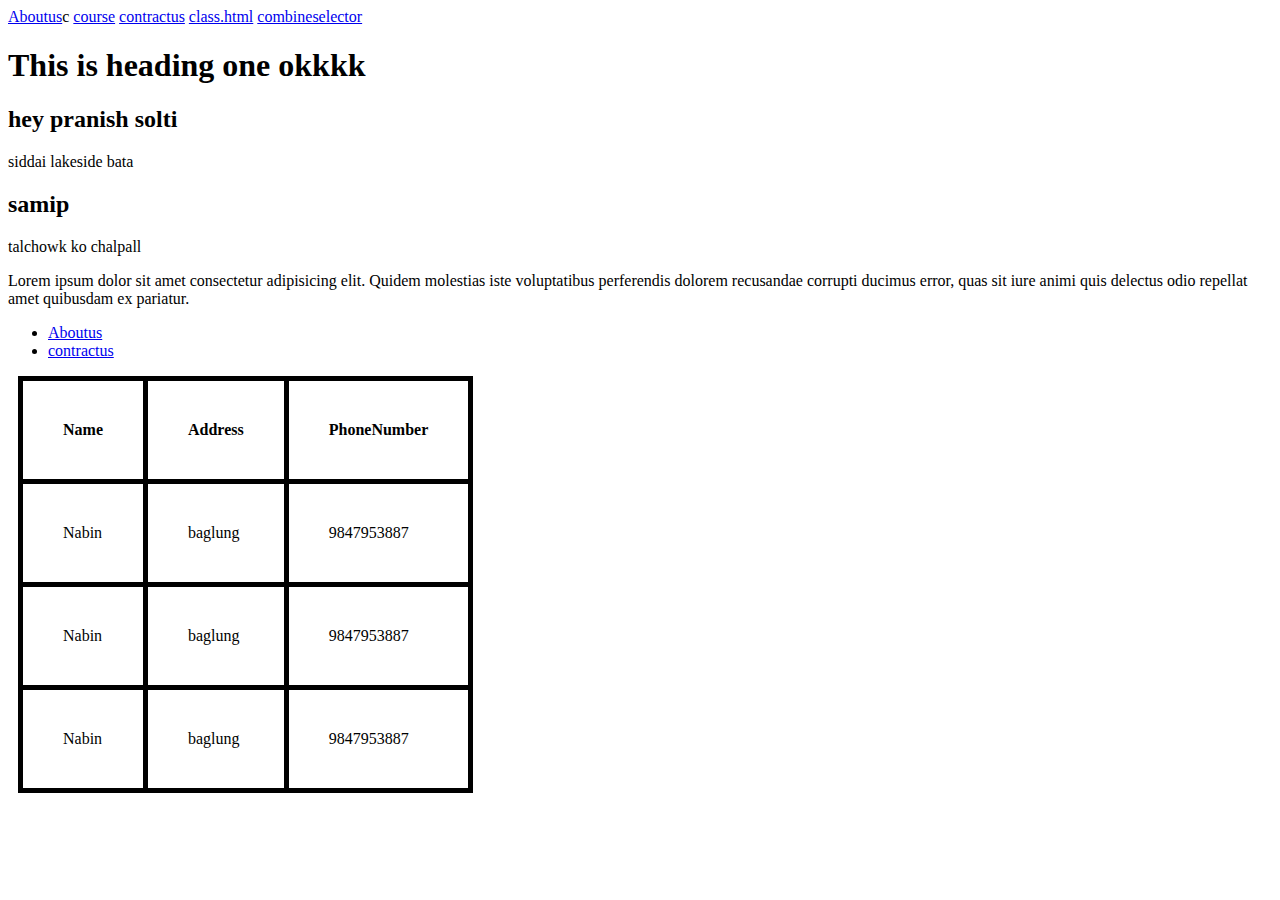
<file: index.html>
<!DOCTYPE html>
<html lang="en">
  <head>
    <meta charset="UTF-8" />
    <meta name="viewport" content="width=device-width, initial-scale=1.0" />
    <meta name="description" content="this is my web site" />
    <meta name="keywords" content="" />
    <title>Able innovation</title>
    <link rel="stylesheet" href="./css/style.css">
  </head>
  <body>
    <a href="./Aboutus.html">Aboutus</a>c
    <a href="./course.py.html">course</a>
    <a href="./contractus.html">contractus</a>
    <a href="./class.html">class.html</a>
    <a href="./combineselector.html">combineselector</a>
    <h1>This is heading one okkkk</h1>

    <h2>hey pranish solti</h2>
    <p>siddai lakeside bata</p>
    <h2>samip</h2>
    <p>talchowk ko chalpall</p>
    <p>
        Lorem ipsum dolor sit amet consectetur adipisicing elit. Quidem molestias
        iste voluptatibus perferendis dolorem recusandae corrupti ducimus error,
        quas sit iure animi quis delectus odio repellat amet quibusdam ex
        pariatur.
    </p>
    <!-- just time pass for summer gap-->

    
    <ul>
        <li><a href="./Aboutus.html">Aboutus</a></li>
        <li><a href="./cnotractus.html">contractus</a></li>

       </li>
    </ul>
    <table>
        <thead>
          <tr>
            <th>Name</th>
            <th>Address</th>
            <th>PhoneNumber</th>

          </tr>

        </thead>

         <tbody>
          <tr>
          <td>Nabin</td>
          <td>baglung</td>
          <td>9847953887</td>
          </tr>
          <tr>
            <td>Nabin</td>
            <td>baglung</td>
            <td>9847953887</td>
            </tr>
            <tr>
              <td>Nabin</td>
              <td>baglung</td>
              <td>9847953887</td>
              </tr>
              
              
            
         </tbody>
    </table>
</body>
</html>
</file>
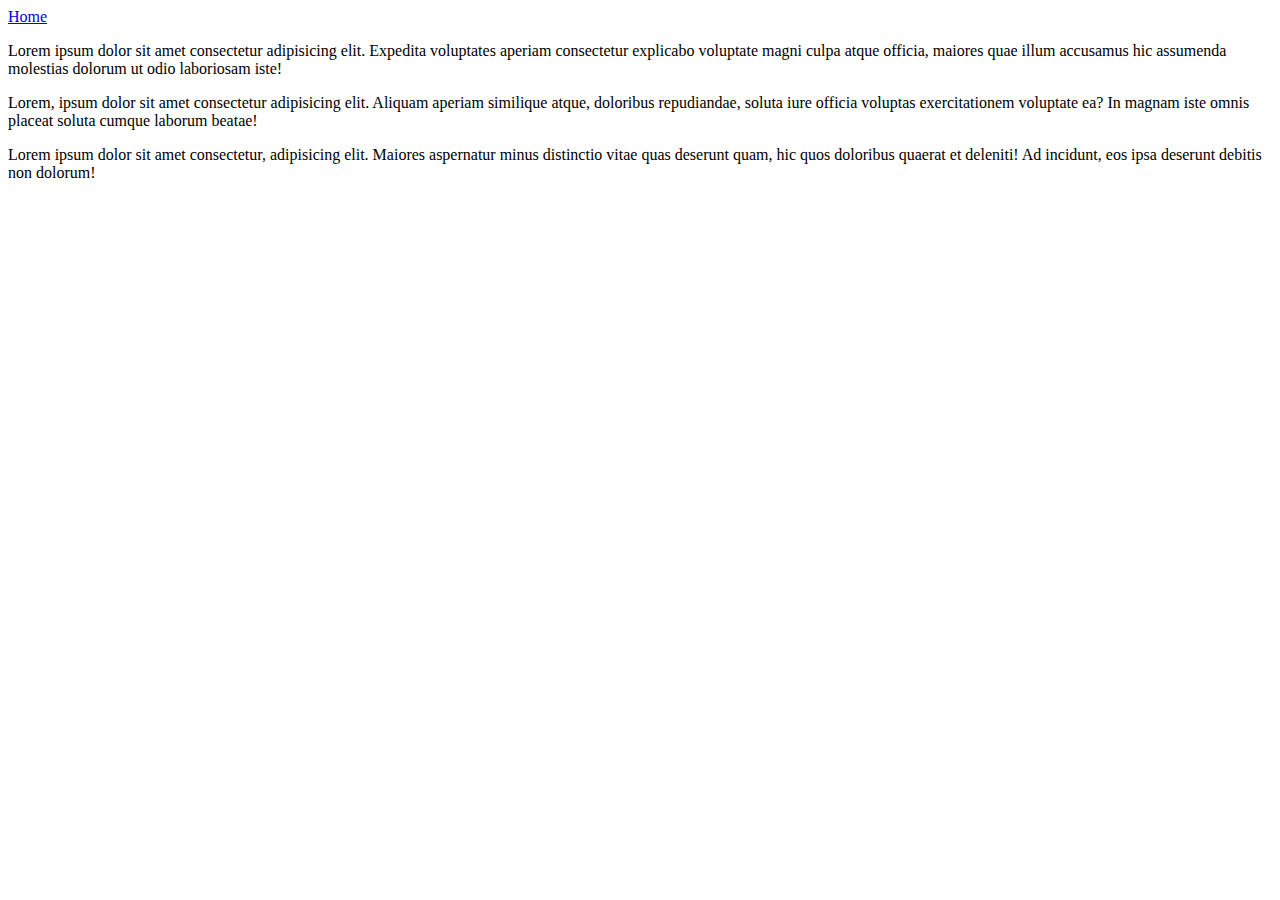
<file: class.html>
<!DOCTYPE html>
<html lang="en">
<head>
    <meta charset="UTF-8">
    <meta name="viewport" content="width=device-width, initial-scale=1.0">
    <title>Document</title>
    <a href="./index.html">Home</a>
</head>
<body>
<p class="text">Lorem ipsum dolor sit amet consectetur adipisicing elit. Expedita voluptates aperiam consectetur explicabo voluptate magni culpa atque officia, maiores quae illum accusamus hic assumenda molestias dolorum ut odio laboriosam iste! 
<p class="text">Lorem, ipsum dolor sit amet consectetur adipisicing elit. Aliquam aperiam similique atque, doloribus repudiandae, soluta iure officia voluptas exercitationem voluptate ea? In magnam iste omnis placeat soluta cumque laborum beatae!</p>
<p>Lorem ipsum dolor sit amet consectetur, adipisicing elit. Maiores aspernatur minus distinctio vitae quas deserunt quam, hic quos doloribus quaerat et deleniti! Ad incidunt, eos ipsa deserunt debitis non dolorum!</p>    

</body>
</html>
</file>
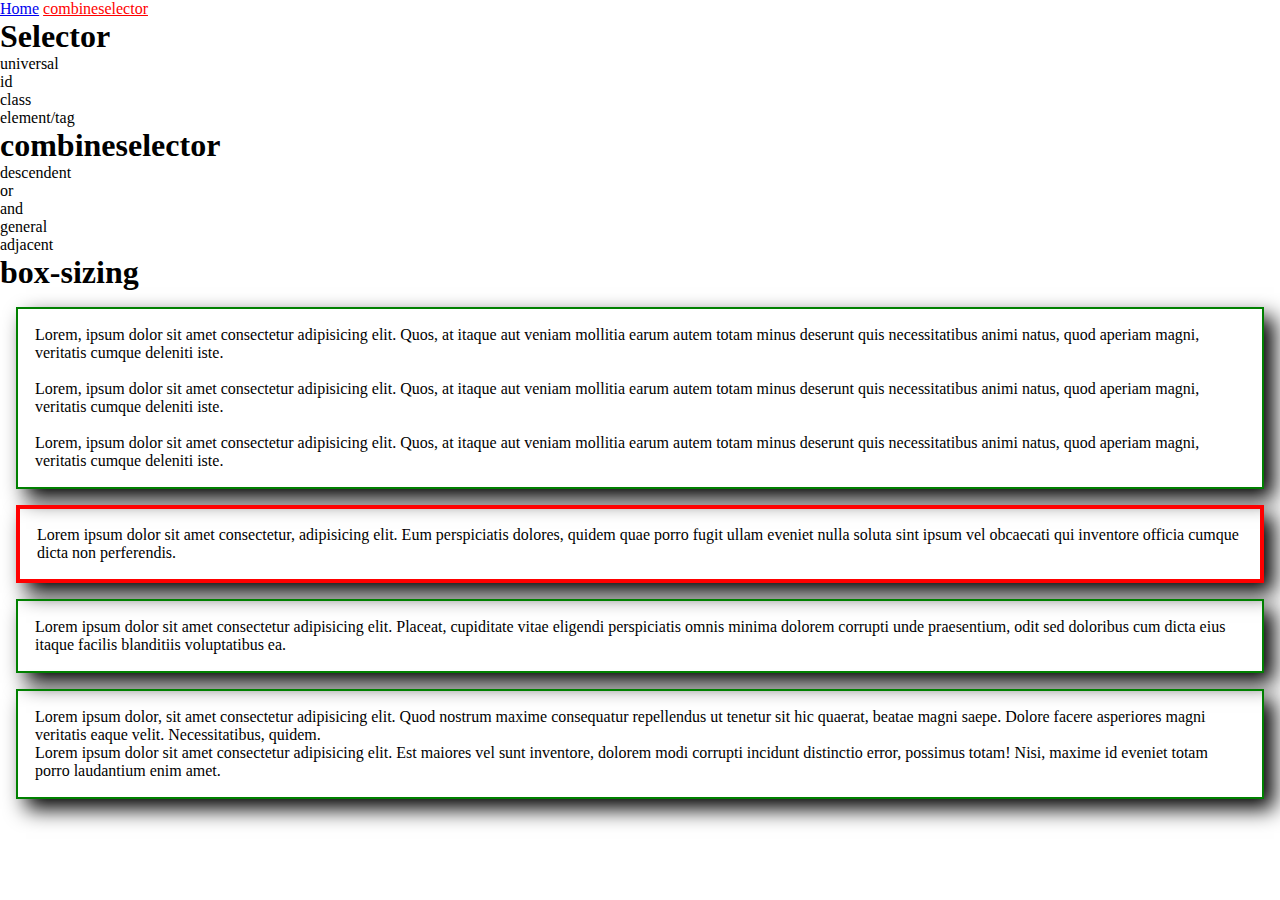
<file: combineselector.html>
<!DOCTYPE html>
<html lang="en">
<head>
    <meta charset="UTF-8">
    <meta name="viewport" content="width=device-width, initial-scale=1.0">
    <title>CombineSelector</title>
    
    <style>
        *{
            margin:0px;
            padding:0px;
            box-sizing: border-box;
        }
        .text{
            margin: 16px;
            padding: 17px;
           border: 2px solid green;
           box-shadow: 10px 10px 20px;
        }
        .text-one{
            color: red;
        }
        a.active{
            color: red;
        }
        div.active{
            border: 4px solid red;
        }
        .text:hover{
            border: 5px solid black;
        }
    </style>
</head>
<header>
    <a href="./index.html">Home</a>
    <a href="#" class="active">combineselector</a>
</header>
<body>
    <h1>Selector</h1>
    <ul>
<li> universal</li>
<li>id</li>
<li>class</li>
<li>element/tag</li>
    </ul>
    
<h1>combineselector</h1>
<ul>
    <li>descendent</li>
    <li>or</li>
    <li>and</li>
    <li>general</li>
    <li>adjacent</li>

    <h1>box-sizing</h1>

</ul>
<div class="text">
    <p>Lorem, ipsum dolor sit amet consectetur adipisicing elit. Quos, at itaque aut veniam mollitia earum autem totam minus deserunt quis necessitatibus animi natus, quod aperiam magni, veritatis cumque deleniti iste.</p>
    <br>
    <p>Lorem, ipsum dolor sit amet consectetur adipisicing elit. Quos, at itaque aut veniam mollitia earum autem totam minus deserunt quis necessitatibus animi natus, quod aperiam magni, veritatis cumque deleniti iste.</p>
    <br>
    <p>Lorem, ipsum dolor sit amet consectetur adipisicing elit. Quos, at itaque aut veniam mollitia earum autem totam minus deserunt quis necessitatibus animi natus, quod aperiam magni, veritatis cumque deleniti iste.</p>

</div>
<div class="text active">
    <p>
        Lorem ipsum dolor sit amet consectetur, adipisicing elit. Eum perspiciatis dolores, quidem quae porro fugit ullam eveniet nulla soluta sint ipsum vel obcaecati qui inventore officia cumque dicta non perferendis.
    </p>
</div>
<div class="text">
    <p>
        Lorem ipsum dolor sit amet consectetur adipisicing elit. Placeat, cupiditate vitae eligendi perspiciatis omnis minima dolorem corrupti unde praesentium, odit sed doloribus cum dicta eius itaque facilis blanditiis voluptatibus ea.
    </p>
</div>
<div class="text">
    <p>Lorem ipsum dolor, sit amet consectetur adipisicing elit. Quod nostrum maxime consequatur repellendus ut tenetur sit hic quaerat, beatae magni saepe. Dolore facere asperiores magni veritatis eaque velit. Necessitatibus, quidem.</p>
    <p>Lorem ipsum dolor sit amet consectetur adipisicing elit. Est maiores vel sunt inventore, dolorem modi corrupti incidunt distinctio error, possimus totam! Nisi, maxime id eveniet totam porro laudantium enim amet.</p>
</div>

    
</body>
</html>
</file>
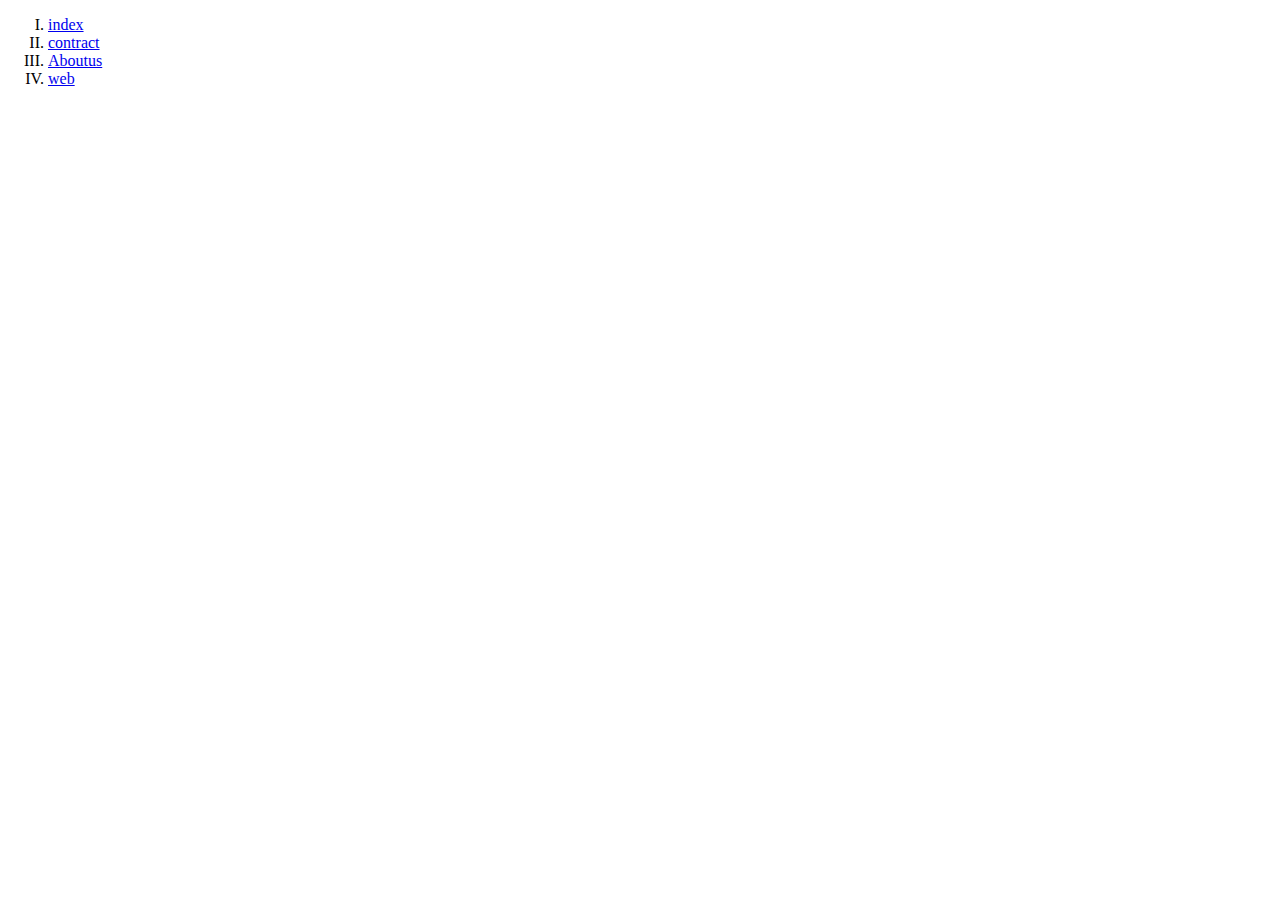
<file: contractus.html>
<!DOCTYPE html>
<html lang="en">
<head>
    <meta charset="UTF-8">
    <meta name="viewport" content="width=device-width, initial-scale=1.0">
    <title>Document</title>
</head>
<body>
    <ol type="I">
        <li> <a href="index.html"> index</a></li>
        <li><a href="contractus.html"> contract</a></li>
        <li><a href="Aboutus.html"> Aboutus</a></li>
        <li><a href="web.html"> web</a></li>
        
       
    </ol>
</body>
</html>
</file>
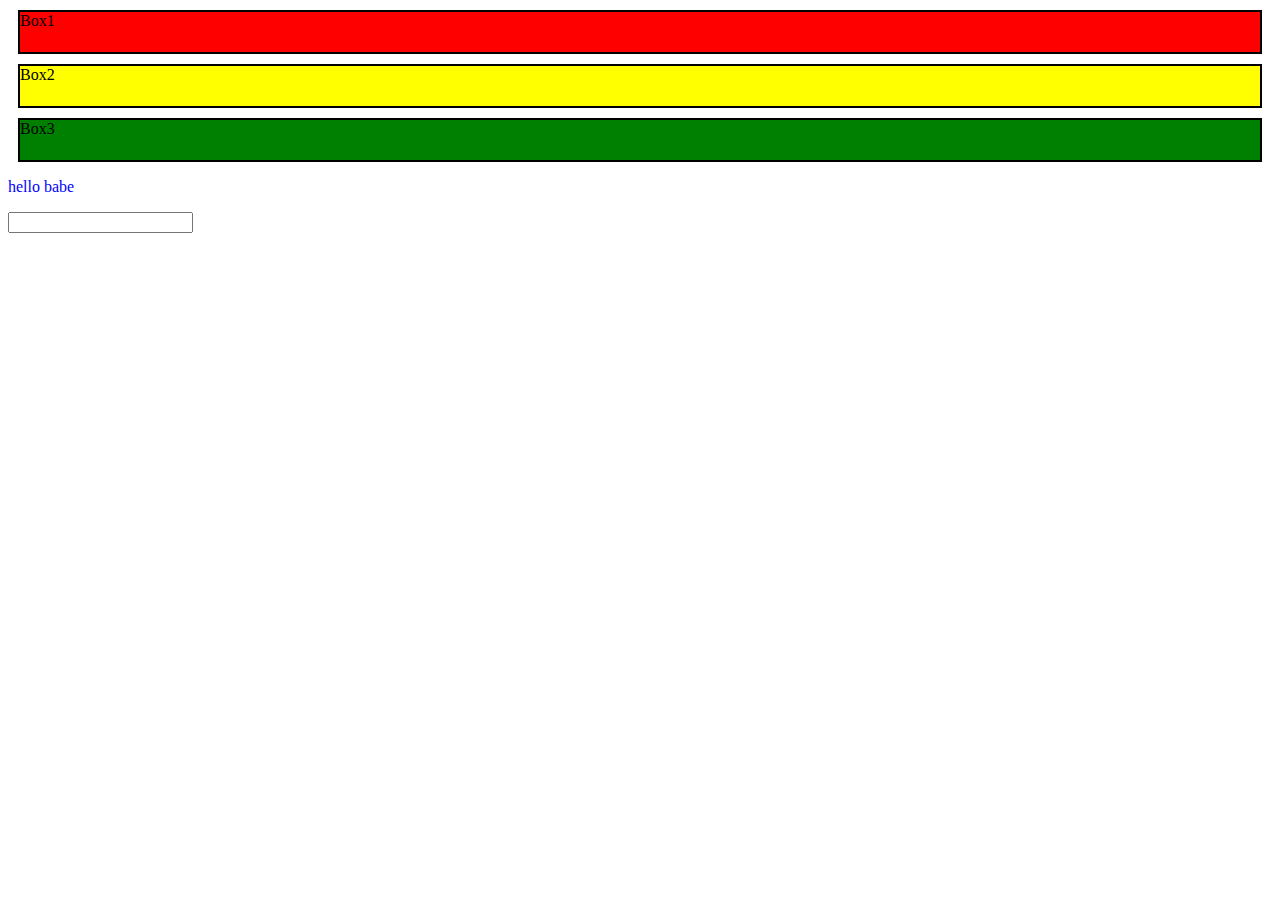
<file: pseudo.html>
<!DOCTYPE html>
<html lang="en">
<head>
    <meta charset="UTF-8">
    <meta name="viewport" content="width=device-width, initial-scale=1.0">
    <title>Document</title>
</head>
<style>
    .box{
        border: 2px solid black;
        margin: 10px;
        height: 40px;
    }
    div:first-child{
        background: red;
    }
    div:nth-child(2){
        background: yellow;
    }
    div:last-of-type{
        background: green;
    }
    section :last-child{
        color: blue;
    }
</style>
<body>
    <div class="box">Box1</div>
    <div class="box">Box2</div>
    <div class="box">Box3</div>
    <section>
        <p>hello babe</p>
    </section>
    <form action="">
        <input type="text">
    </form>
</body>
</html>
</file>
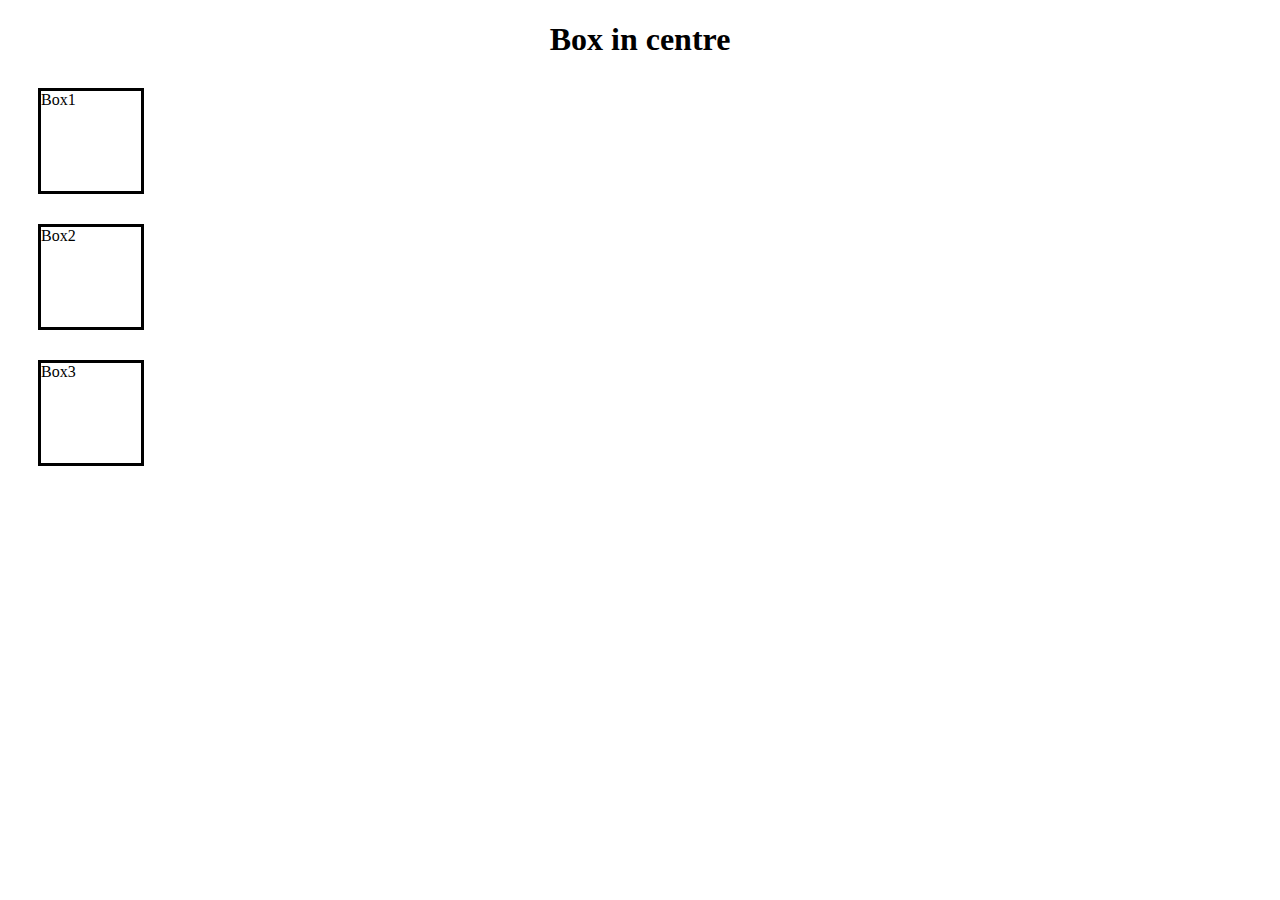
<file: no-line/line1.html>
<!DOCTYPE html>
<html lang="en">
<head>
    <meta charset="UTF-8">
    <meta name="viewport" content="width=device-width, initial-scale=1.0">
    <title>Document</title>
</head>
<style>
    h1{
        text-align: center;
    }
    .box {
align-items: center;
height: 100px;
width: 100px;
border: 3px solid black;
margin: 30px 30px 30px 30px;  
    }
</style>
<body>
    <h1>Box in centre</h1>
    <div class="box">Box1</div>
    <div class="box">Box2</div>
    <div class="box">Box3</div>
    
</body>
</html>
</file>
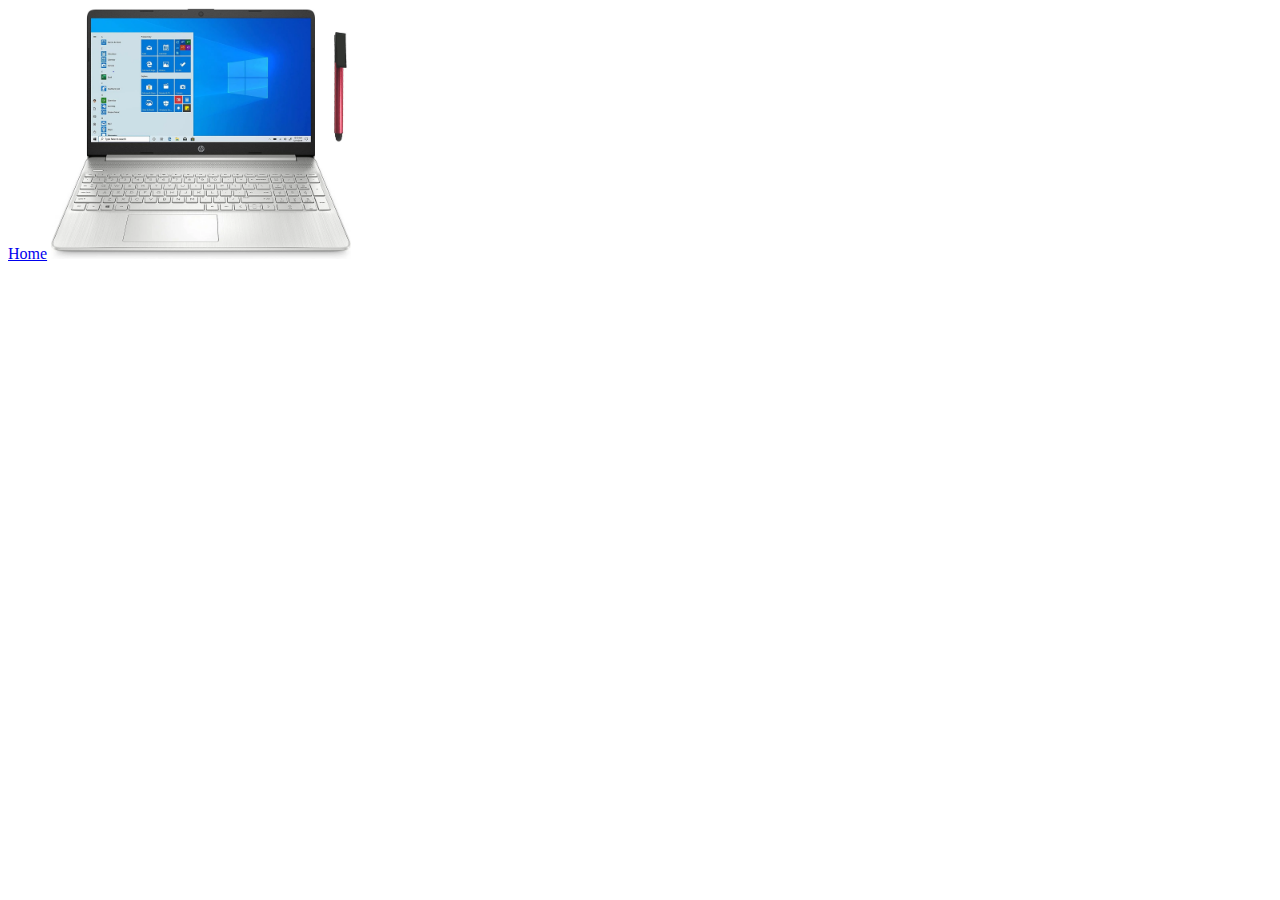
<file: upcoming/qa.html>
<!DOCTYPE html>
<html lang="en">
<head>
    <meta charset="UTF-8">
    <meta name="viewport" content="width=device-width, initial-scale=1.0">
    <title>Document</title>
</head>
<body>
    <a href="../index.html">Home</a>
<img src="../assest/images/laptop.png" alt=""width="300"/>
</body>
</html>
</file>
<file: css/style.css>
table{
    border: 2px solid red;
    margin: 10px;
    padding: 20px;
    border-collapse: collapse;
}

th,td{
    border: 5px solid black;
    padding: 40px;
}

.text{
    color: red;
}
</file>
